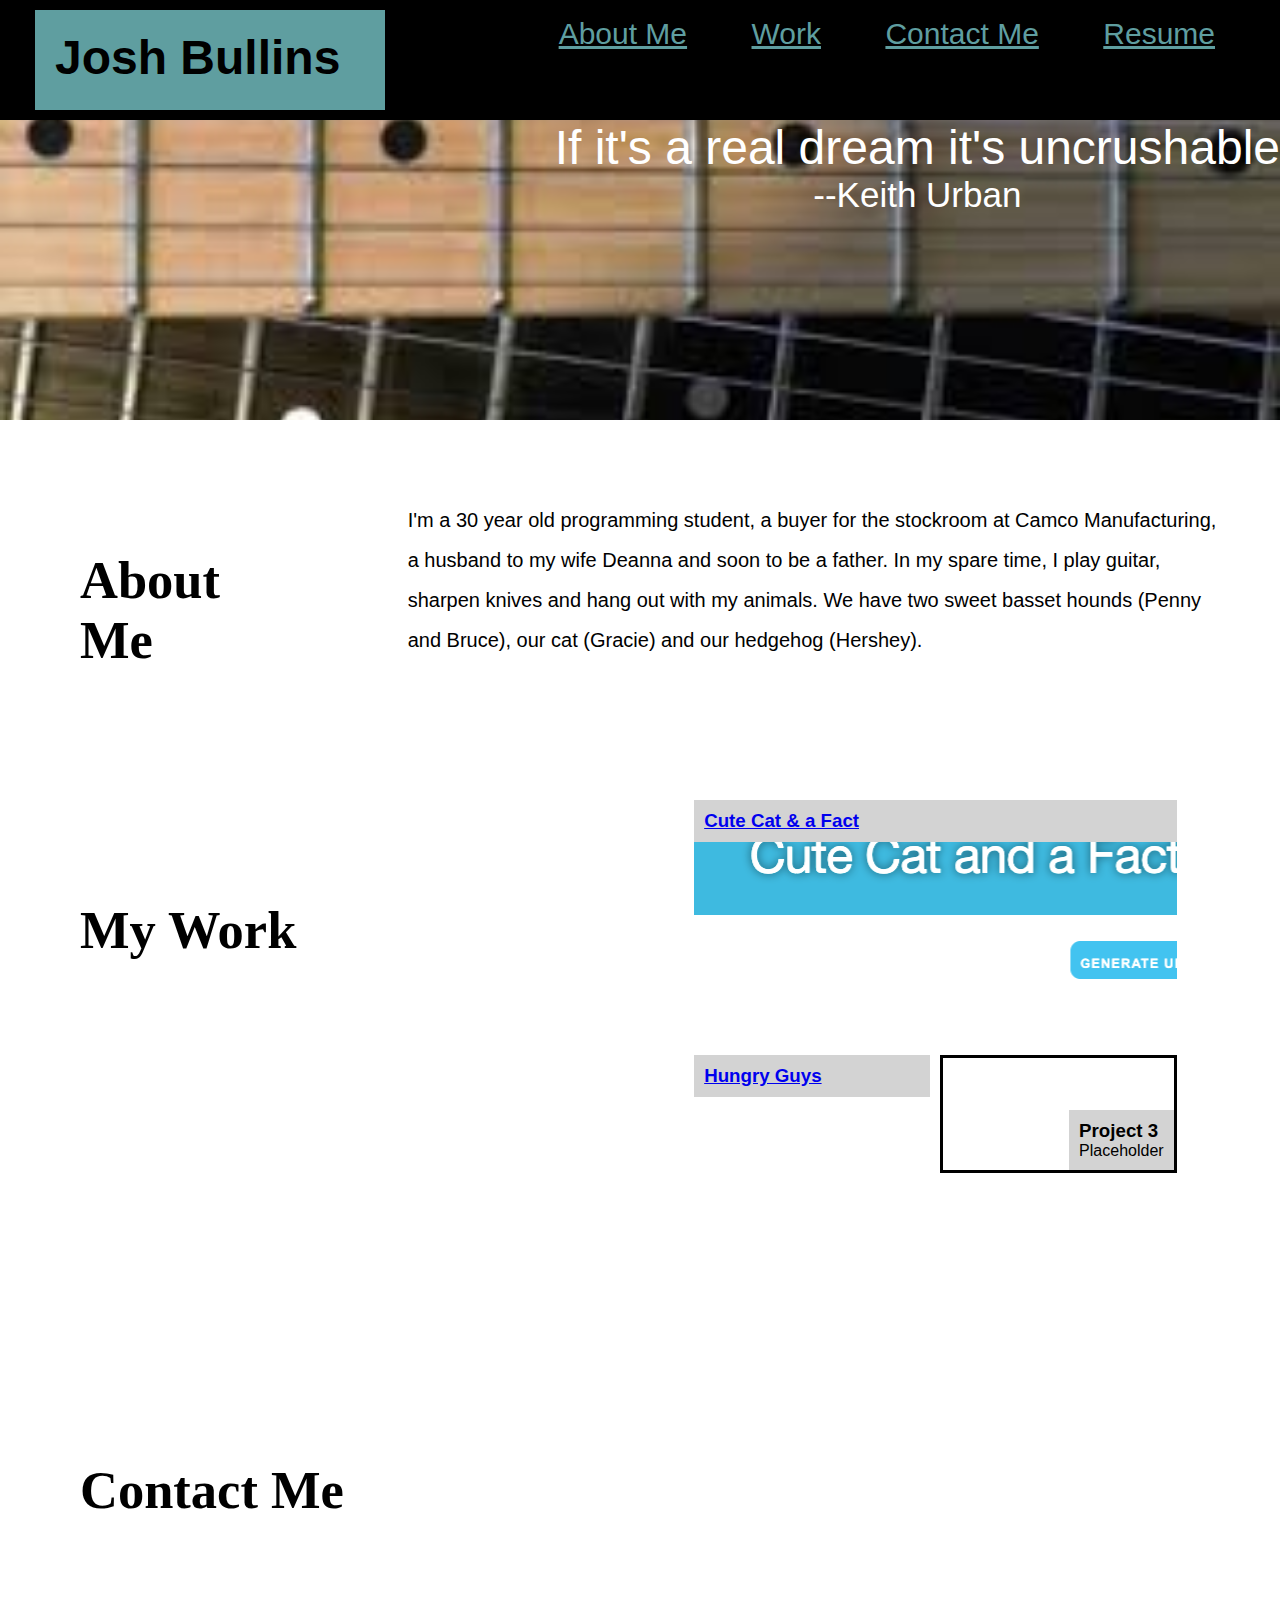
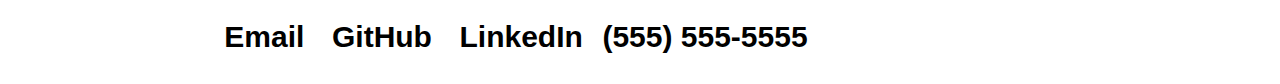
<file: index.html>
<!DOCTYPE html>

<html lang ="en">

    <head>

        <meta charset="UTF-8" />

        <link rel="stylesheet" href="assets/css/style.css" />

        <title>Josh Bullins</title>

    </head>
    <body>
        <!--navigation-->
        <header>
            <h1> <a href="/">Josh Bullins</a> </h1>

            <nav>
                <!--unordered list element-->
                <ul>
                    <!-- List Element-->
                    <li> 
                        <!-- Anchor element-->
                        <a href="#about-me">About Me</a>
                    </li>

                    <li>

                        <a href="#my-work">Work</a>
                    </li>
                    <li>

                        <a href="#contact-me">Contact Me</a>
                    </li>

                    <li>

                        <a href="assets/Resume.pdf" target="_blank">Resume</a>
                    </li>
                </ul>
            </nav>
        </header>

        <!-- hero/image-->
        <section class="hero">
            <div class="quote">
                <blockquote>
                <p id="quote-text">If it's a real dream it's uncrushable</p>
                <p>--Keith Urban</p>
            </blockquote>
            </div>
        </section>
        
        <!-- about me section-->
        <section class="about-me" id="about-me" >
            <div class="title"><h2>About Me</h2></div>
            <div>
            <p>
              I'm a 30 year old programming student, a buyer for the stockroom at Camco Manufacturing, a husband to my wife Deanna and soon to be a father. 
              In my spare time, I play guitar, sharpen knives and hang out with my animals. We have two sweet basset hounds (Penny and Bruce), our cat (Gracie) and our 
              hedgehog (Hershey). 
            </p>
            </div>
        </section>

        <!-- work section-->
        <section id="my-work" class="my-work">
            <div class="title"><h2>My Work</h2></div>
            <div class = "projects-grid-wrapper">
                <div class="projects-grid">

                    <a href="https://yuleni1.github.io/Project-1-11/#" target="_blank" class="CuteCat">
                        <div class="project-label">
                            <h3>Cute Cat & a Fact</h3>
                        </div>
                    </a>
                    <a href="https://hungry-guys.herokuapp.com/" target="_blank" class="hungry-guys">
                        <div class="project-label">
                            <h3>Hungry Guys</h3>
                        </div>
                    </a>
                    <a href="#" target="_blank"  class="project project5">
                        <div class="project-label">
                            <h3>Project 3</h3>
                            <p>Placeholder</p>
                        </div>
                    </a>
                </div>
            </div>
        </section>
        </section>
        <!-- contact me section-->
        <footer id="contact-me">
            <div class="title"><h2>Contact Me</h2></div>
            <div class="content-wrapper">
                <div id="contact-list">
                    <ul>
                        <li>
                            <a href="mailto:carolina6strings@yahoo.com">Email</a>
                        </li>
                        <li>
                            <a href="https://github.com/jbullins" target="_blank">GitHub</a>
                        </li>
                        <li>
                            <a href="https://www.linkedin.com/in/joshua-bullins-818825141/" target="_blank">LinkedIn</a>
                        </li>
                        <li>
                            <p>(555) 555-5555</p>
                        </li>
                    </ul>
                </div>
            </div>
        </footer>
       
    </body>

</html>
</file>
<file: assets/css/style.css>
*{
    margin: 0;
    padding: 0;
    box-sizing: border-box;
}

body{
   
    font-family: Helvetica, Arial, sans-serif;  
}

/* apply styles to <header> */
header{
    padding: 10px 35px;
    background-color: black;
}

header h1{
    display: inline-block;
    width: 350px;
    height: 100px;
    padding: 20px;
    font-size: 48px;
    background-color: cadetblue;
}


header a{
    text-decoration: none;
    color: black;
}

header nav{
    float: right;
    margin: 7px 0;
}

header nav ul li{
    display: inline;
}

header nav ul li a{
    margin: 0 30px;
    font-size: 30px;
    text-decoration: underline;
    text-decoration-color: cadetblue;
    color: cadetblue;
}

.hero{
    height: 300px;
    background-image: url("../images/hero.jpg");
    background-size: cover;
    background-position: center;
    position: relative;
}

.hero .quote {
    font-size: 35px;
    display: flex;
    justify-content: end;
    text-align: center;
    color: white;
}

.hero .quote #quote-text {
    font-size: 48px;
}


.title{
    font-size: 35px;
    font-family: cursive;
    color: black;
    margin: 100px 80px 100px 80px;
    width: 50%;

}
/* About Me Section */
.about-me {
    display: flex;
    justify-content: space-between;
    align-items: stretch;
    padding-top: 30px;
}

.about-me p {
    font-size: 20px;
    padding: 50px 50px;
    line-height: 2.0;
    width: 100%;
}

/* My Work Section */
.my-work {
    padding: 30px 0;
    display: flex;
    justify-content: space-between;
    background-color: var(--primary);
}

.my-work h2 {
    color: var(--secondary);
}

.projects-grid-wrapper {
    width: 80%;
    height: 500px;
    display: flex;
    justify-content: center;
}

.projects-grid {
    width: 70%;
    display: grid;
    grid-template-columns: repeat(2, 1fr);
    grid-template-rows: repeat(4, 1fr);
    gap: 10px;
}

.project {
    border: solid;
    color: black;
    display: flex;
    justify-content: flex-end;
    align-items: flex-end;
    text-decoration: none;
    background-size: cover;
    background-position: center;
    opacity: 1;
}

.project:hover {
    opacity: 1.0;
}

.CuteCat {
    grid-column: 1/3;
    grid-row: span 2;
    background-image: url("../images/Cute Cat & A Fact.png");
}
.hungry_guys {
    background-image: url("../images/hungry-guys.jpg");
    grid-column: 1/3;
    grid-row: span 2;;
}

.project-label {
    background-color: lightgray;;
    color: var(--primary);
    padding: 10px;
}

/* Contact Me Sectoion */
footer {
    display: flex;
    justify-content: space-between;
    flex-wrap: wrap;
    padding-top: 30px;
    margin-bottom: 30px;
}

.content-wrapper {
    width: 80%;
    display: flex;
    justify-content: center;
    align-items: center;
}

#contact-list {
    width: 60%;
}

footer ul {
    list-style: none;
    display: flex;
    flex-wrap: wrap;
    justify-content: space-evenly;
    align-content: center;
    font-size: 30px;
    font-weight: bolder;
}

footer ul li {
    font-weight: bold;
}

footer ul li a {
    text-decoration: none;
    color: var(--primary);
    padding: 8px;
    font-weight: bold;
}

footer ul li a:hover {
    background: var(--pop);
    color: var(--secondary);
    border-radius: 15px;
}


/* MEDIA QUERY FOR TABLET SCREENS */
@media screen and (max-width: 768px) {
    .hero .quote {
        font-size: 28px;
        padding-right: 20px;
    }
    
    .hero .quote #quote-text {
        font-size: 35px;
    }

    .title h2 {
        font-size: 35px;
    }

    .about-me p {
        font-size: 16px;
        /*padding: 0 15px;*/
        line-height: 1.6;
    }
}

/* MEDIA QUERY FOR MOBILE PHONE SCREENS*/
@media screen and (max-width: 575px) {
    header {
        justify-content: center;
        padding: 20px;
    }

    header nav ul {
        min-height: 80px;
    }

    .hero {
        flex-direction: column;
    }

    .about-me {
        flex-direction: column;
    }

    .title {
        border-bottom: 5px solid var(--pop);
        border-right: none;
        text-align: center;
        min-width: 100%;
        max-width: 100%;
        padding: 0;
    }

    .about-me p {
        font-size: 16px;
        line-height: 1.6;
        width: 100%;
        padding: 15px;
    }

    .my-work {
        flex-direction: column;
        padding: 30px 0;
    }

    .projects-grid-wrapper {
        width: 100%;
        padding: 10px;
    }
    
    .projects-grid {
        width: 80%;
    }

    footer {
        flex-direction: column;
    }

    footer ul {
        flex-direction: column;
    }

    .content-wrapper {
        width: 100%;
    }

    footer ul li {
        padding: 10px;
        text-align: center;
    }
    
}
</file>
